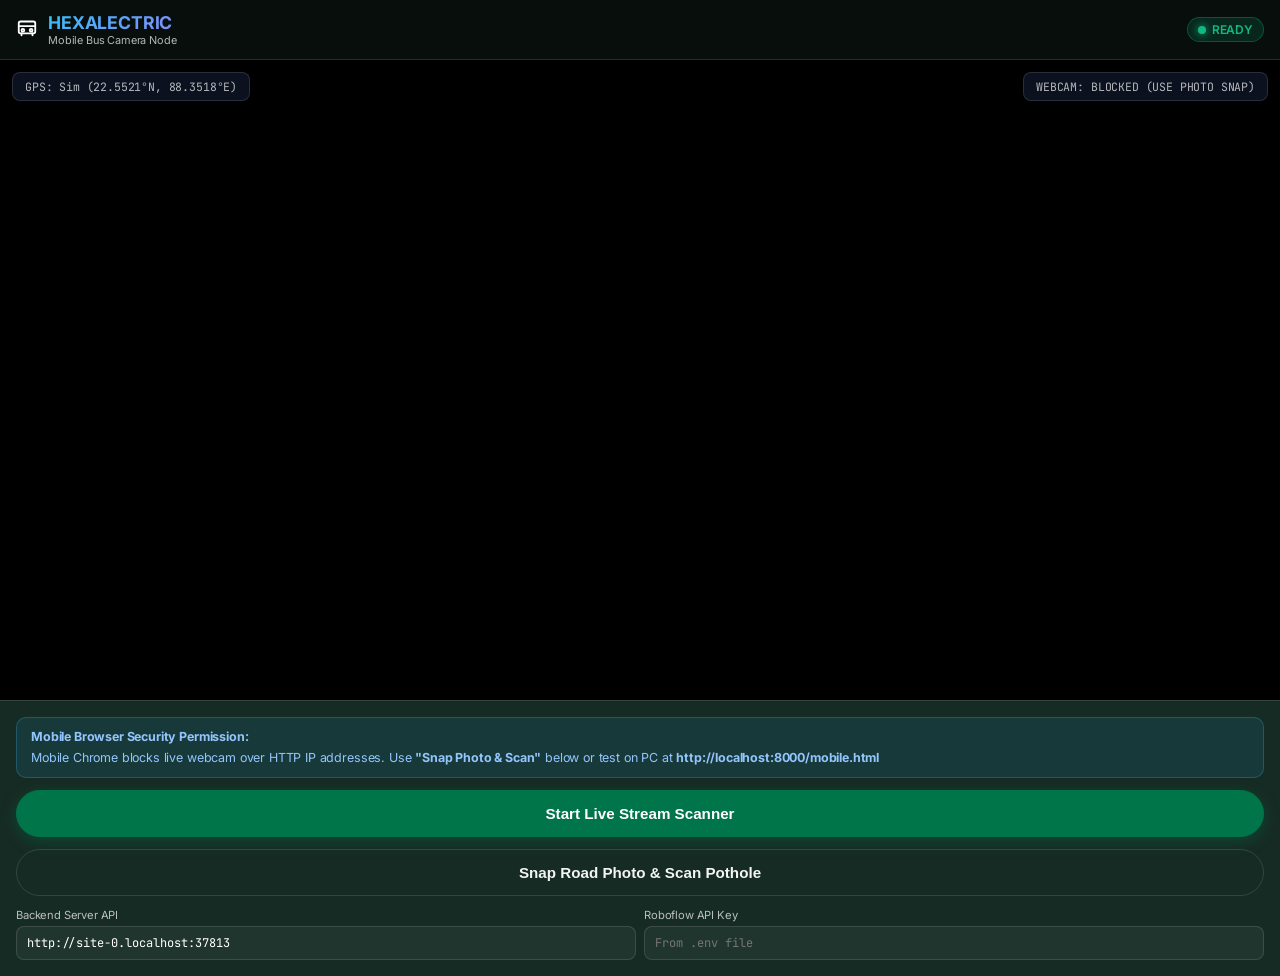
<file: mobile.html>
<!DOCTYPE html>
<html lang="en" data-theme="dark">
<head>
  <meta charset="UTF-8">
  <meta name="viewport" content="width=device-width, initial-scale=1.0, maximum-scale=1.0, user-scalable=no">
  <meta http-equiv="Cache-Control" content="no-cache, no-store, must-revalidate">
  <meta http-equiv="Pragma" content="no-cache">
  <meta http-equiv="Expires" content="0">
  <title>HEXALECTRIC | Mobile Bus Camera Sensor</title>

  <!-- Starbucks Inspired Fonts -->
  <link rel="preconnect" href="https://fonts.googleapis.com">
  <link rel="preconnect" href="https://fonts.gstatic.com" crossorigin>
  <link href="https://fonts.googleapis.com/css2?family=Inter:wght@400;500;600;700&family=Lora:ital,wght@0,500;0,600;1,400&family=JetBrains+Mono:wght@500;700&display=swap" rel="stylesheet">

  <style>
    :root, [data-theme="light"] {
      --bg-dark: #f2f0eb;
      --card-bg: #ffffff;
      --header-bg: #1E3932;
      --primary: #00754A;
      --accent-danger: #e11d48;
      --accent-success: #00754A;
      --text: rgba(0, 0, 0, 0.87);
      --text-muted: rgba(0, 0, 0, 0.58);
      --border: rgba(0, 0, 0, 0.12);
    }

    [data-theme="dark"] {
      --bg-dark: #0b1713;
      --card-bg: #162b24;
      --header-bg: #070e0c;
      --primary: #10b981;
      --accent-danger: #f43f5e;
      --accent-success: #10b981;
      --text: rgba(255, 255, 255, 0.95);
      --text-muted: rgba(255, 255, 255, 0.70);
      --border: rgba(255, 255, 255, 0.12);
    }

    * {
      box-sizing: border-box;
      margin: 0;
      padding: 0;
      touch-action: manipulation;
    }

    body {
      font-family: 'Inter', sans-serif;
      background-color: var(--bg-dark);
      color: var(--text);
      letter-spacing: -0.01em;
      min-height: 100vh;
      display: flex;
      flex-direction: column;
      overflow-x: hidden;
      transition: background-color 0.3s ease;
    }

    header {
      padding: 12px 16px;
      background: var(--header-bg);
      color: #ffffff;
      border-bottom: 1px solid var(--border);
      display: flex;
      align-items: center;
      justify-content: space-between;
    }

    .brand {
      display: flex;
      align-items: center;
      gap: 10px;
    }

    .brand-logo {
      font-size: 1.5rem;
    }

    .brand-title {
      font-size: 1.1rem;
      font-weight: 700;
      background: linear-gradient(135deg, #38bdf8, #818cf8);
      -webkit-background-clip: text;
      -webkit-text-fill-color: transparent;
    }

    .status-badge {
      font-size: 0.75rem;
      font-weight: 600;
      padding: 4px 10px;
      border-radius: 20px;
      background: rgba(16, 185, 129, 0.15);
      color: var(--accent-success);
      border: 1px solid rgba(16, 185, 129, 0.3);
      display: flex;
      align-items: center;
      gap: 6px;
    }

    .status-dot {
      width: 8px;
      height: 8px;
      border-radius: 50%;
      background: var(--accent-success);
      box-shadow: 0 0 8px var(--accent-success);
    }

    .viewport-container {
      position: relative;
      width: 100%;
      flex: 1;
      min-height: 280px;
      background: #000;
      display: flex;
      align-items: center;
      justify-content: center;
      overflow: hidden;
    }

    video#webcam, img#previewImg {
      width: 100%;
      height: 100%;
      object-fit: cover;
    }

    canvas#overlay {
      position: absolute;
      top: 0;
      left: 0;
      width: 100%;
      height: 100%;
      pointer-events: none;
    }

    .hud-overlay {
      position: absolute;
      top: 12px;
      left: 12px;
      right: 12px;
      display: flex;
      justify-content: space-between;
      pointer-events: none;
      z-index: 5;
    }

    .hud-pill {
      background: rgba(15, 23, 42, 0.75);
      backdrop-filter: blur(8px);
      border: 1px solid var(--border);
      padding: 6px 12px;
      border-radius: 8px;
      font-family: 'JetBrains Mono', monospace;
      font-size: 0.72rem;
      color: var(--text-muted);
    }

    .alert-banner {
      position: absolute;
      bottom: 20px;
      left: 50%;
      transform: translateX(-50%) translateY(100px);
      background: rgba(244, 63, 94, 0.95);
      color: #fff;
      padding: 10px 20px;
      border-radius: 30px;
      font-weight: 700;
      font-size: 0.9rem;
      box-shadow: 0 10px 25px rgba(244, 63, 94, 0.5);
      transition: transform 0.3s cubic-bezier(0.34, 1.56, 0.64, 1);
      display: flex;
      align-items: center;
      gap: 8px;
      z-index: 10;
    }

    .alert-banner.active {
      transform: translateX(-50%) translateY(0);
    }

    .notice-box {
      background: rgba(56, 189, 248, 0.1);
      border: 1px solid rgba(56, 189, 248, 0.25);
      border-radius: 10px;
      padding: 10px 14px;
      font-size: 0.78rem;
      color: #93c5fd;
      line-height: 1.4;
      display: flex;
      flex-direction: column;
      gap: 4px;
    }

    .controls-panel {
      padding: 16px;
      background: var(--card-bg);
      border-top: 1px solid var(--border);
      display: flex;
      flex-direction: column;
      gap: 12px;
    }

    .btn {
      width: 100%;
      padding: 14px;
      border-radius: 50px; /* Starbucks 50px full-pill radius */
      border: 1px solid transparent;
      font-weight: 700;
      font-size: 0.95rem;
      cursor: pointer;
      display: flex;
      align-items: center;
      justify-content: center;
      gap: 8px;
      transition: transform 0.2s ease, background-color 0.2s ease;
    }

    .btn:active {
      transform: scale(0.95) !important;
    }

    .btn-primary {
      background: #00754A;
      color: #fff;
      border: 1px solid #00754A;
      box-shadow: 0 4px 15px rgba(0, 117, 74, 0.4);
    }

    .btn-outline {
      background: transparent;
      border: 1px solid var(--border);
      color: var(--text);
    }

    .btn-danger {
      background: linear-gradient(135deg, #f43f5e, #e11d48);
      color: #fff;
      box-shadow: 0 4px 15px rgba(244, 63, 94, 0.4);
    }

    .config-grid {
      display: grid;
      grid-template-columns: 1fr 1fr;
      gap: 8px;
    }

    .input-group label {
      display: block;
      font-size: 0.7rem;
      color: var(--text-muted);
      margin-bottom: 4px;
    }

    .input-group input {
      width: 100%;
      padding: 8px 10px;
      background: rgba(255, 255, 255, 0.05);
      border: 1px solid var(--border);
      border-radius: 8px;
      color: #fff;
      font-family: 'JetBrains Mono', monospace;
      font-size: 0.75rem;
    }

    #fileInput {
      display: none;
    }
  </style>
</head>
<body>

  <header>
    <div class="brand">
      <span class="brand-logo">
        <svg width="22" height="22" viewBox="0 0 24 24" fill="none" stroke="currentColor" stroke-width="2" stroke-linecap="round" stroke-linejoin="round">
          <rect x="3" y="6" width="18" height="13" rx="2"/>
          <path d="M4 11h16"/>
          <circle cx="7.5" cy="15.5" r="1.5"/>
          <circle cx="16.5" cy="15.5" r="1.5"/>
          <path d="M6 19v2"/>
          <path d="M18 19v2"/>
        </svg>
      </span>
      <div>
        <div class="brand-title">HEXALECTRIC</div>
        <div style="font-size: 0.68rem; color: var(--text-muted);">Mobile Bus Camera Node</div>
      </div>
    </div>
    <div id="statusBadge" class="status-badge">
      <span class="status-dot"></span>
      <span>READY</span>
    </div>
  </header>

  <div class="viewport-container">
    <video id="webcam" autoplay playsinline muted></video>
    <img id="previewImg" style="display:none;" alt="Snapshot Preview">
    <canvas id="overlay"></canvas>

    <div class="hud-overlay">
      <div class="hud-pill" id="gpsHud">GPS: Acquiring...</div>
      <div class="hud-pill" id="fpsHud">STATUS: READY</div>
    </div>

    <div id="alertBanner" class="alert-banner">
      <span id="alertText">POTHOLE DETECTED! (91%)</span>
    </div>
  </div>

  <div class="controls-panel">

    <div id="securityNotice" class="notice-box" style="display: none;">
      <strong>Mobile Browser Security Permission:</strong>
      <span>Mobile Chrome blocks live webcam over HTTP IP addresses. Use <b>"Snap Photo & Scan"</b> below or test on PC at <b>http://localhost:8000/mobile.html</b></span>
    </div>

    <!-- Live Stream Button -->
    <button id="btnToggleScanner" class="btn btn-primary" onclick="toggleScanner()">
      Start Live Stream Scanner
    </button>

    <!-- Native Camera Photo Capture Button (Works on ALL phones) -->
    <button id="btnSnapPhoto" class="btn btn-outline" onclick="triggerNativeCamera()">
      Snap Road Photo & Scan Pothole
    </button>
    <input type="file" id="fileInput" accept="image/*" capture="environment" onchange="handleNativePhoto(event)">

    <div class="config-grid">
      <div class="input-group">
        <label for="backendUrl">Backend Server API</label>
        <input type="text" id="backendUrl" value="" placeholder="Auto-configured" autocomplete="off" autocorrect="off" autocapitalize="off" spellcheck="false">
      </div>
      <div class="input-group">
        <label for="rfApiKey">Roboflow API Key</label>
        <input type="password" id="rfApiKey" placeholder="From .env file" autocomplete="off">
      </div>
    </div>
  </div>

  <canvas id="captureCanvas" style="display: none;"></canvas>

  <script>
    let isScanning = false;
    let scanInterval = null;
    let currentLat = 22.5521;
    let currentLng = 88.3518;
    let video = document.getElementById('webcam');
    let previewImg = document.getElementById('previewImg');
    let overlay = document.getElementById('overlay');
    let ctx = overlay.getContext('2d');
    let captureCanvas = document.getElementById('captureCanvas');
    let captureCtx = captureCanvas.getContext('2d');

    // Auto-detect backend host address (Use origin domain dynamically on Render / Localhost)
    function sanitizeBackendUrlInput() {
      let host = window.location.origin;
      if (window.location.protocol === 'file:' || !window.location.origin || window.location.origin === 'null') {
        host = 'http://localhost:8000';
      }
      let currentVal = document.getElementById('backendUrl').value.trim();
      // Strip invalid :8000 port or http: protocol if on production HTTPS Render
      if (window.location.protocol === 'https:' || window.location.hostname.includes('onrender.com')) {
        if (!currentVal || currentVal.includes(':8000') || currentVal.startsWith('http:')) {
          currentVal = host;
        }
      }
      document.getElementById('backendUrl').value = currentVal || host;
    }

    let defaultHost = window.location.origin;
    if (window.location.protocol === 'file:' || !window.location.origin || window.location.origin === 'null') {
      defaultHost = 'http://localhost:8000';
    }
    sanitizeBackendUrlInput();
    window.addEventListener('pageshow', sanitizeBackendUrlInput);
    window.addEventListener('DOMContentLoaded', sanitizeBackendUrlInput);

    // Check if insecure HTTP IP origin
    if (window.location.protocol === 'http:' && window.location.hostname !== 'localhost' && window.location.hostname !== '127.0.0.1') {
      document.getElementById('securityNotice').style.display = 'flex';
    }

    // Initialize Camera Feed
    async function initCamera() {
      try {
        const stream = await navigator.mediaDevices.getUserMedia({
          video: { facingMode: 'environment', width: { ideal: 640 }, height: { ideal: 480 } },
          audio: false
        });
        video.srcObject = stream;
        video.style.display = 'block';
        previewImg.style.display = 'none';
        video.onloadedmetadata = () => {
          overlay.width = video.videoWidth;
          overlay.height = video.videoHeight;
        };
      } catch (err) {
        console.warn("Live webcam access blocked:", err.message);
        document.getElementById('fpsHud').innerText = "WEBCAM: BLOCKED (USE PHOTO SNAP)";
      }
    }

    // Initialize GPS Tracking
    function initGPS() {
      if ('geolocation' in navigator) {
        navigator.geolocation.watchPosition(
          (pos) => {
            currentLat = pos.coords.latitude;
            currentLng = pos.coords.longitude;
            document.getElementById('gpsHud').innerText = `GPS: ${currentLat.toFixed(4)}°N, ${currentLng.toFixed(4)}°E`;
          },
          (err) => {
            console.warn("GPS Warning:", err.message);
            document.getElementById('gpsHud').innerText = `GPS: Sim (22.5521°N, 88.3518°E)`;
          },
          { enableHighAccuracy: true }
        );
      }
    }

    function triggerNativeCamera() {
      document.getElementById('fileInput').click();
    }

    // Process photo taken by phone camera with resolution optimization
    function handleNativePhoto(event) {
      const file = event.target.files[0];
      if (!file) return;

      const reader = new FileReader();
      reader.onload = function(e) {
        const img = new Image();
        img.onload = function() {
          previewImg.src = img.src;
          previewImg.style.display = 'block';
          video.style.display = 'none';

          // Downscale high-resolution camera photo to optimal max 1024px width/height
          const maxDim = 1024;
          let w = img.naturalWidth || img.width;
          let h = img.naturalHeight || img.height;

          if (w > maxDim || h > maxDim) {
            if (w > h) {
              h = Math.round((h * maxDim) / w);
              w = maxDim;
            } else {
              w = Math.round((w * maxDim) / h);
              h = maxDim;
            }
          }

          captureCanvas.width = w;
          captureCanvas.height = h;
          captureCtx.drawImage(img, 0, 0, w, h);

          // Convert to compressed Base64 JPEG (~100KB payload)
          const compressedBase64 = captureCanvas.toDataURL('image/jpeg', 0.80);

          setTimeout(() => {
            overlay.width = previewImg.clientWidth || w;
            overlay.height = previewImg.clientHeight || h;
            sendDetectionRequest(compressedBase64, w, h);
          }, 100);
        };
        img.src = e.target.result;
      };
      reader.readAsDataURL(file);
    }

    // Toggle Scanner Loop
    function toggleScanner() {
      const btn = document.getElementById('btnToggleScanner');
      const badge = document.getElementById('statusBadge');

      if (!isScanning) {
        isScanning = true;
        btn.innerText = "Pause Scanner Feed";
        btn.className = "btn btn-danger";
        badge.innerHTML = '<span class="status-dot"></span><span>SCANNING LIVE</span>';
        badge.style.background = 'rgba(244, 63, 94, 0.2)';
        badge.style.color = '#f43f5e';

        startScanLoop();
      } else {
        isScanning = false;
        btn.innerText = "Start Live Stream Scanner";
        btn.className = "btn btn-primary";
        badge.innerHTML = '<span class="status-dot"></span><span>PAUSED</span>';
        badge.style.background = 'rgba(255, 255, 255, 0.1)';
        badge.style.color = '#94a3b8';

        clearInterval(scanInterval);
        ctx.clearRect(0, 0, overlay.width, overlay.height);
      }
    }

    let isProcessingFrame = false;

    function startScanLoop() {
      scanInterval = setInterval(async () => {
        if (!video.videoWidth) {
          initCamera();
          return;
        }

        // Skip frame if previous network request is still processing
        if (isProcessingFrame) return;

        // Downscale capture resolution to 640px max width
        const targetWidth = Math.min(video.videoWidth, 640);
        const targetHeight = Math.round(targetWidth * (video.videoHeight / video.videoWidth));

        captureCanvas.width = targetWidth;
        captureCanvas.height = targetHeight;
        captureCtx.drawImage(video, 0, 0, targetWidth, targetHeight);

        // Convert downscaled canvas image to Base64 JPEG at 55% quality
        const base64Image = captureCanvas.toDataURL('image/jpeg', 0.55);
        sendDetectionRequest(base64Image, targetWidth, targetHeight);

      }, 500);
    }

    async function sendDetectionRequest(base64Image, sourceWidth = null, sourceHeight = null) {
      if (isProcessingFrame) return;
      isProcessingFrame = true;

      let backendUrl = document.getElementById('backendUrl').value.trim() || defaultHost;
      
      // Auto-correct cached invalid URLs (e.g. http://...:8000 when running on production HTTPS)
      if (window.location.protocol === 'https:' && (backendUrl.startsWith('http:') || backendUrl.includes(':8000'))) {
        backendUrl = window.location.origin;
        document.getElementById('backendUrl').value = backendUrl;
      }
      if (!backendUrl || backendUrl === 'null' || backendUrl === 'undefined') {
        backendUrl = window.location.origin;
        document.getElementById('backendUrl').value = backendUrl;
      }
      backendUrl = backendUrl.replace(/\/+$/, '');

      const apiKey = document.getElementById('rfApiKey').value.trim();

      try {
        const startTime = Date.now();
        const response = await fetch(`${backendUrl}/api/detect`, {
          method: 'POST',
          headers: { 'Content-Type': 'application/json' },
          body: JSON.stringify({
            image: base64Image,
            lat: currentLat,
            lng: currentLng,
            busId: "MOBILE_PHONE_BUS",
            apiKey: apiKey || null,
            confidenceThreshold: 0.70,
            allowDemoFallback: false,
            imgWidth: sourceWidth,
            imgHeight: sourceHeight
          })
        });

        if (!response.ok) {
          throw new Error(`HTTP ${response.status}`);
        }

        const data = await response.json();
        const latency = Date.now() - startTime;
        document.getElementById('fpsHud').innerText = `LATENCY: ${latency}ms | FPS: ${(1000/Math.max(latency, 500)).toFixed(1)}`;

        ctx.clearRect(0, 0, overlay.width, overlay.height);

        const imgW = data.imgWidth || sourceWidth || overlay.width;
        const imgH = data.imgHeight || sourceHeight || overlay.height;

        const scaleX = overlay.width / (imgW || 1);
        const scaleY = overlay.height / (imgH || 1);

        if (data.detectedPotholes && data.detectedPotholes.length > 0) {
          triggerAlert(`POTHOLE DETECTED! (${(data.detectedPotholes[0].confidence * 100).toFixed(0)}%)`, false);
          
          // Draw Bounding Boxes on Overlay Canvas with proportional coordinate scaling
          data.detectedPotholes.forEach(evt => {
            const [x, y, w, h] = evt.bbox;

            const drawX = (x - w / 2) * scaleX;
            const drawY = (y - h / 2) * scaleY;
            const drawW = w * scaleX;
            const drawH = h * scaleY;

            ctx.strokeStyle = '#f43f5e';
            ctx.lineWidth = 4;
            ctx.strokeRect(drawX, drawY, drawW, drawH);

            ctx.fillStyle = 'rgba(244, 63, 94, 0.85)';
            ctx.fillRect(drawX, Math.max(0, drawY - 24), Math.max(130, drawW), 24);

            ctx.fillStyle = '#ffffff';
            ctx.font = 'bold 13px Inter, sans-serif';
            ctx.fillText(`Pothole ${(evt.confidence * 100).toFixed(0)}%`, drawX + 6, Math.max(16, drawY - 7));
          });
        } else {
          if (!data.hasCredentials) {
            triggerAlert(`NO API KEY: Set Roboflow Key in .env or settings for AI Model`, true);
          } else {
            triggerAlert(`ROAD CLEAR: No Potholes Found`, true);
          }
        }

      } catch (err) {
        console.error("Backend post error:", err);
        document.getElementById('fpsHud').innerText = `SERVER DISCONNECTED (${err.message || 'Error'})`;
      } finally {
        isProcessingFrame = false;
      }
    }

    function triggerAlert(msg, isSuccess = false) {
      const banner = document.getElementById('alertBanner');
      document.getElementById('alertText').innerText = msg;
      if (isSuccess) {
        banner.style.background = 'rgba(16, 185, 129, 0.95)';
        banner.style.boxShadow = '0 10px 25px rgba(16, 185, 129, 0.5)';
      } else {
        banner.style.background = 'rgba(244, 63, 94, 0.95)';
        banner.style.boxShadow = '0 10px 25px rgba(244, 63, 94, 0.5)';
      }
      banner.classList.add('active');

      setTimeout(() => {
        banner.classList.remove('active');
      }, 2500);
    }

    // On page load
    window.addEventListener('DOMContentLoaded', () => {
      initCamera();
      initGPS();
    });
  </script>
</body>
</html>
</file>
